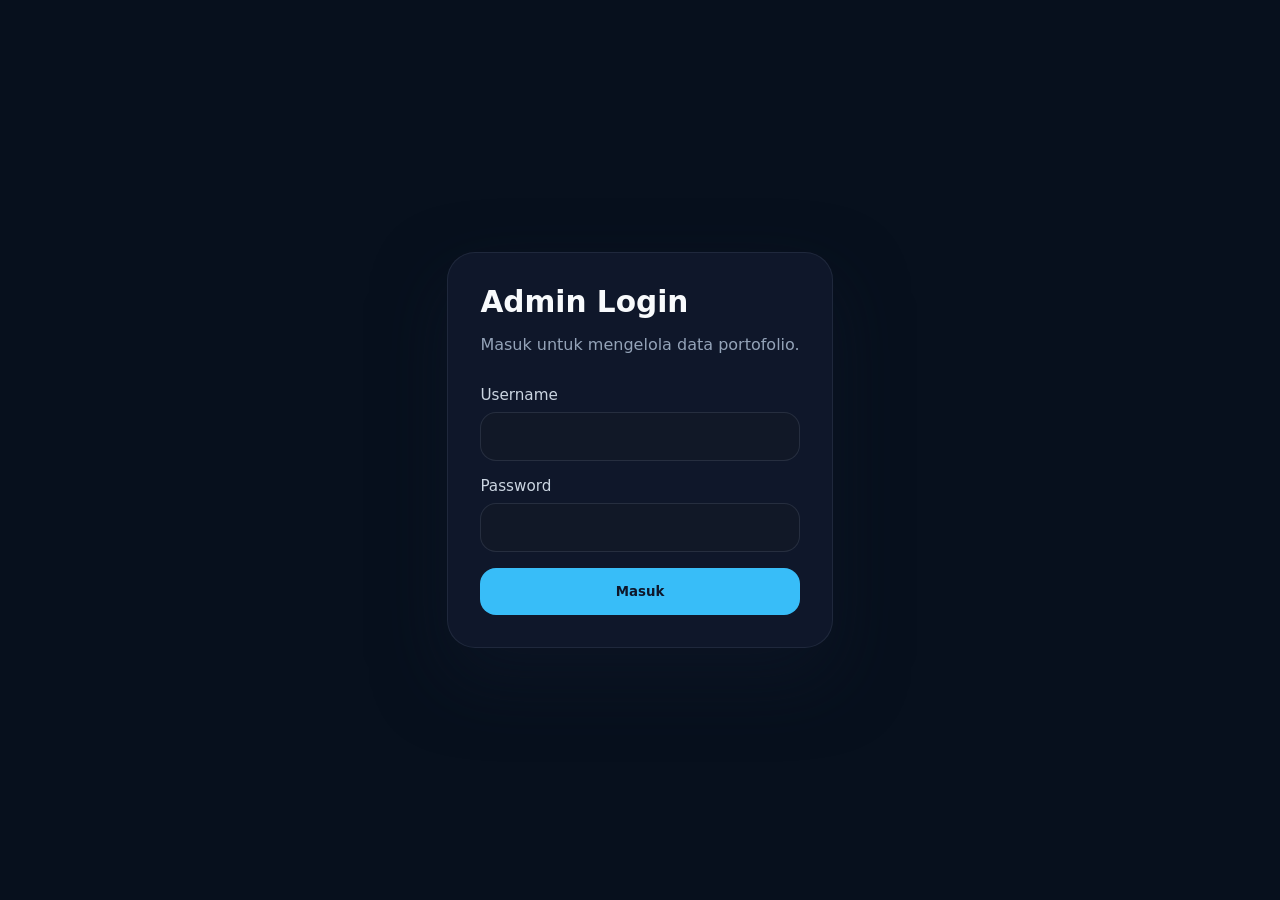
<file: Frontend/admin/login.html>
<!DOCTYPE html>
<html lang="id">
<head>
    <meta charset="UTF-8" />
    <meta name="viewport" content="width=device-width, initial-scale=1.0" />
    <title>Admin Login</title>
    <style>
        *{box-sizing:border-box;margin:0;padding:0;font-family:Inter,system-ui,sans-serif;}
        body{min-height:100vh;display:grid;place-items:center;background:#07101d;color:#f8fafc;}
        .login-card{width:min(420px,calc(100%-2rem));background:#0f172a;border:1px solid rgba(148,163,184,.12);border-radius:28px;padding:2rem;box-shadow:0 30px 70px rgba(15,23,42,.5);}
        .login-card h1{font-size:1.85rem;margin-bottom:1rem;}
        .login-card p{color:#94a3b8;margin-bottom:2rem;}
        .form-group{display:grid;gap:.5rem;margin-bottom:1rem;}
        label{font-size:.95rem;color:#cbd5e1;}
        input{width:100%;padding:1rem;border-radius:16px;border:1px solid rgba(148,163,184,.16);background:#111827;color:#f8fafc;}
        .btn{width:100%;padding:1rem;border:none;border-radius:16px;background:#38bdf8;color:#0f172a;font-weight:700;cursor:pointer;transition:transform .2s ease;}
        .btn:hover{transform:translateY(-2px);}
    </style>
</head>
<body>
    <section class="login-card">
        <h1>Admin Login</h1>
        <p>Masuk untuk mengelola data portofolio.</p>
        <form action="/login" method="POST">
            <div class="form-group">
                <label for="username">Username</label>
                <input id="username" name="username" type="text" required />
            </div>
            <div class="form-group">
                <label for="password">Password</label>
                <input id="password" name="password" type="password" required />
            </div>
            <button class="btn" type="submit">Masuk</button>
        </form>
    </section>
</body>
</html>
</file>
